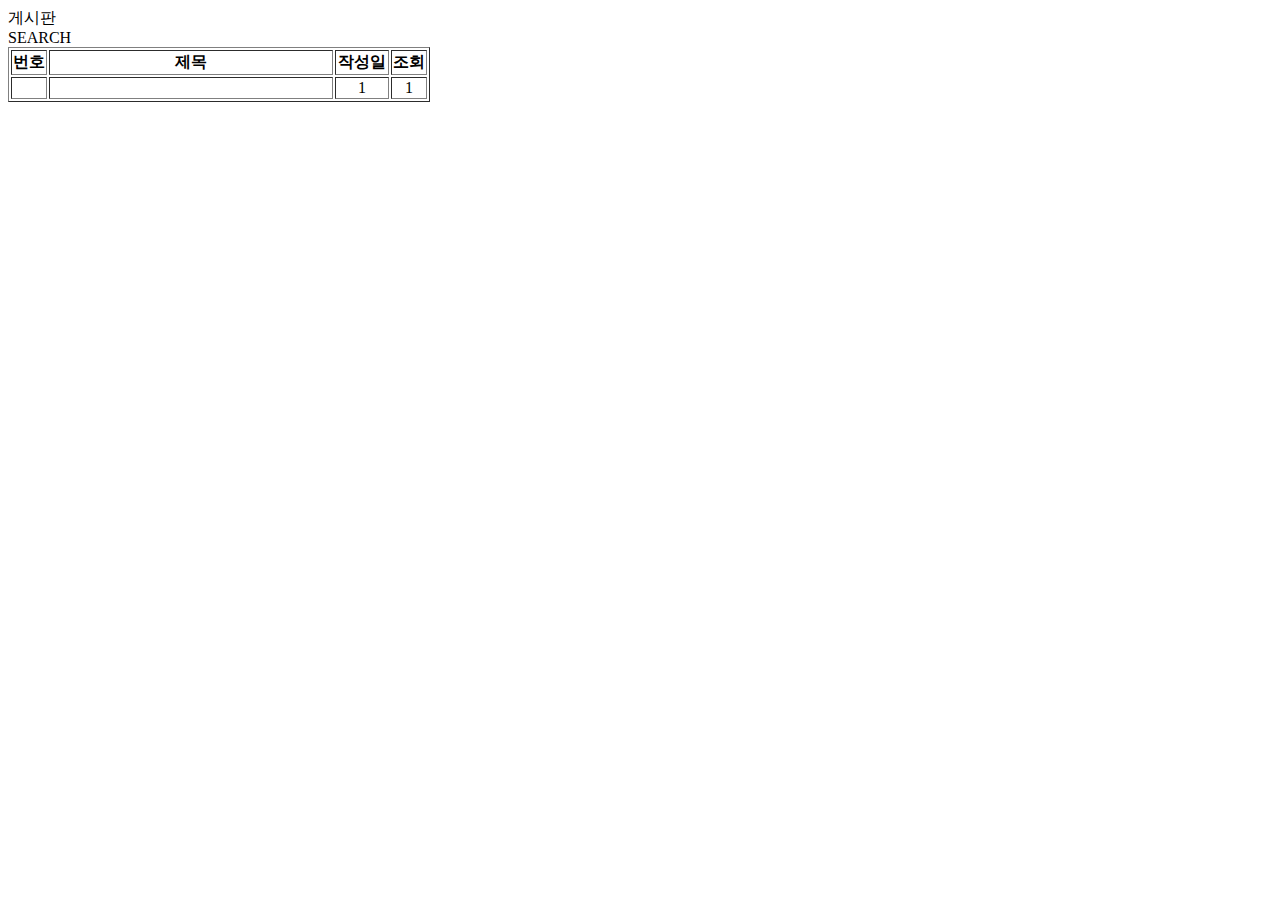
<file: src/main/resources/templates/board/boardlist.html>
<!DOCTYPE HTML>
<html xmlns:th="http://www.thymeleaf.org">
<th:block th:replace="home :: nav"></th:block>

<body>
<div class="container">
    <div class="board__top">
        <li>게시판</li>
        <li>SEARCH</li>
    </div>
    <div class="board__mid">
    <table border="1" class="board">
        <thead class="board__head">
            <tr>
                <th>번호</th>
                <th width="280px">제목</th>
                <th width="50px">작성일</th>
                <th>조회</th>
            </tr>
        </thead>
        <tbody class="board__body">
            <tr th:each="board : ${board}">
                <td align="center" th:text="${board.id}"></td>
                <td th:text="${board.name}"></td>
                <td align="center">1</td>
                <td align="center">1</td>
            </tr>
        </tbody>
    </table>
    </div>
</div> <!-- /container -->
</body>
</html>
</file>
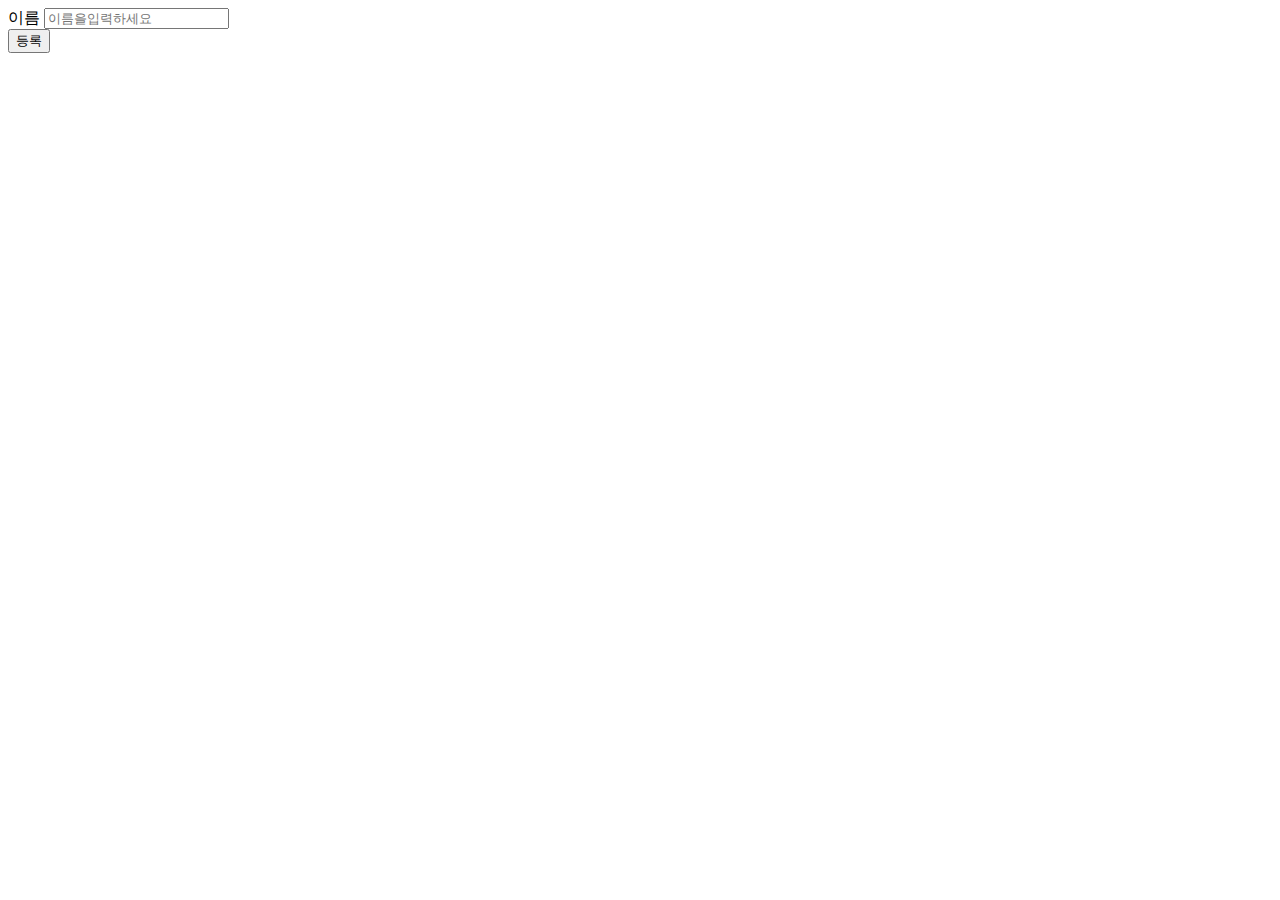
<file: src/main/resources/templates/board/createBoardForm.html>
<!DOCTYPE HTML>
<html xmlns:th="http://www.thymeleaf.org">
<body>
<div class="container">
    <form action="/board/new" method="post">
        <div class="form-group">
            <label for="name">이름</label>
            <input type="text" id="name" name="name" placeholder="이름을
입력하세요">
        </div>
        <button type="submit">등록</button>
    </form>
</div> <!-- /container -->
</body>
</html>
</file>
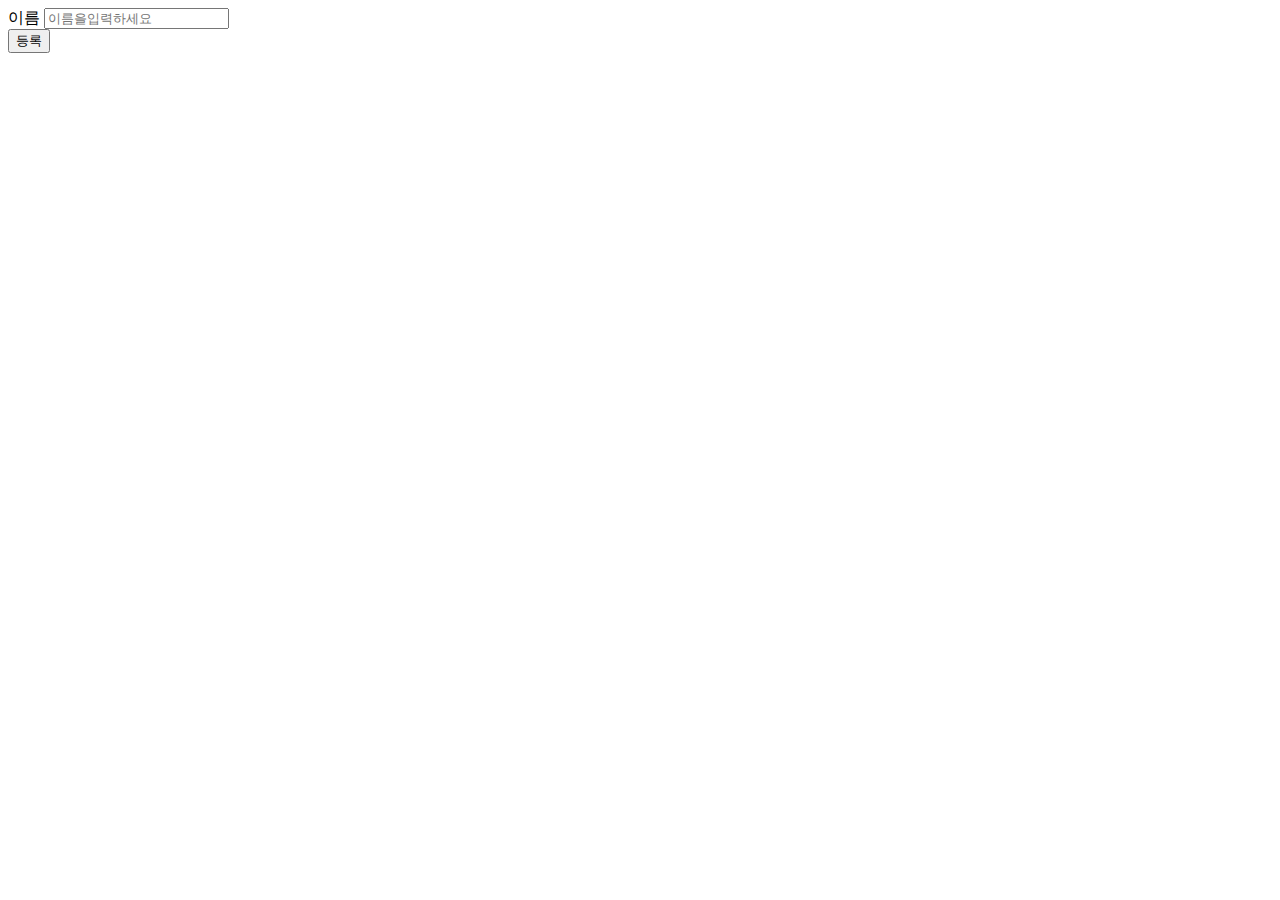
<file: src/main/resources/templates/members/createMemberForm.html>
<!DOCTYPE HTML>
<html xmlns:th="http://www.thymeleaf.org">
<body>
<div class="container">
    <form action="/members/new" method="post">
        <div class="form-group">
            <label for="name">이름</label>
            <input type="text" id="name" name="name" placeholder="이름을
입력하세요">
        </div>
        <button type="submit">등록</button>
    </form>
</div> <!-- /container -->
</body>
</html>
</file>
